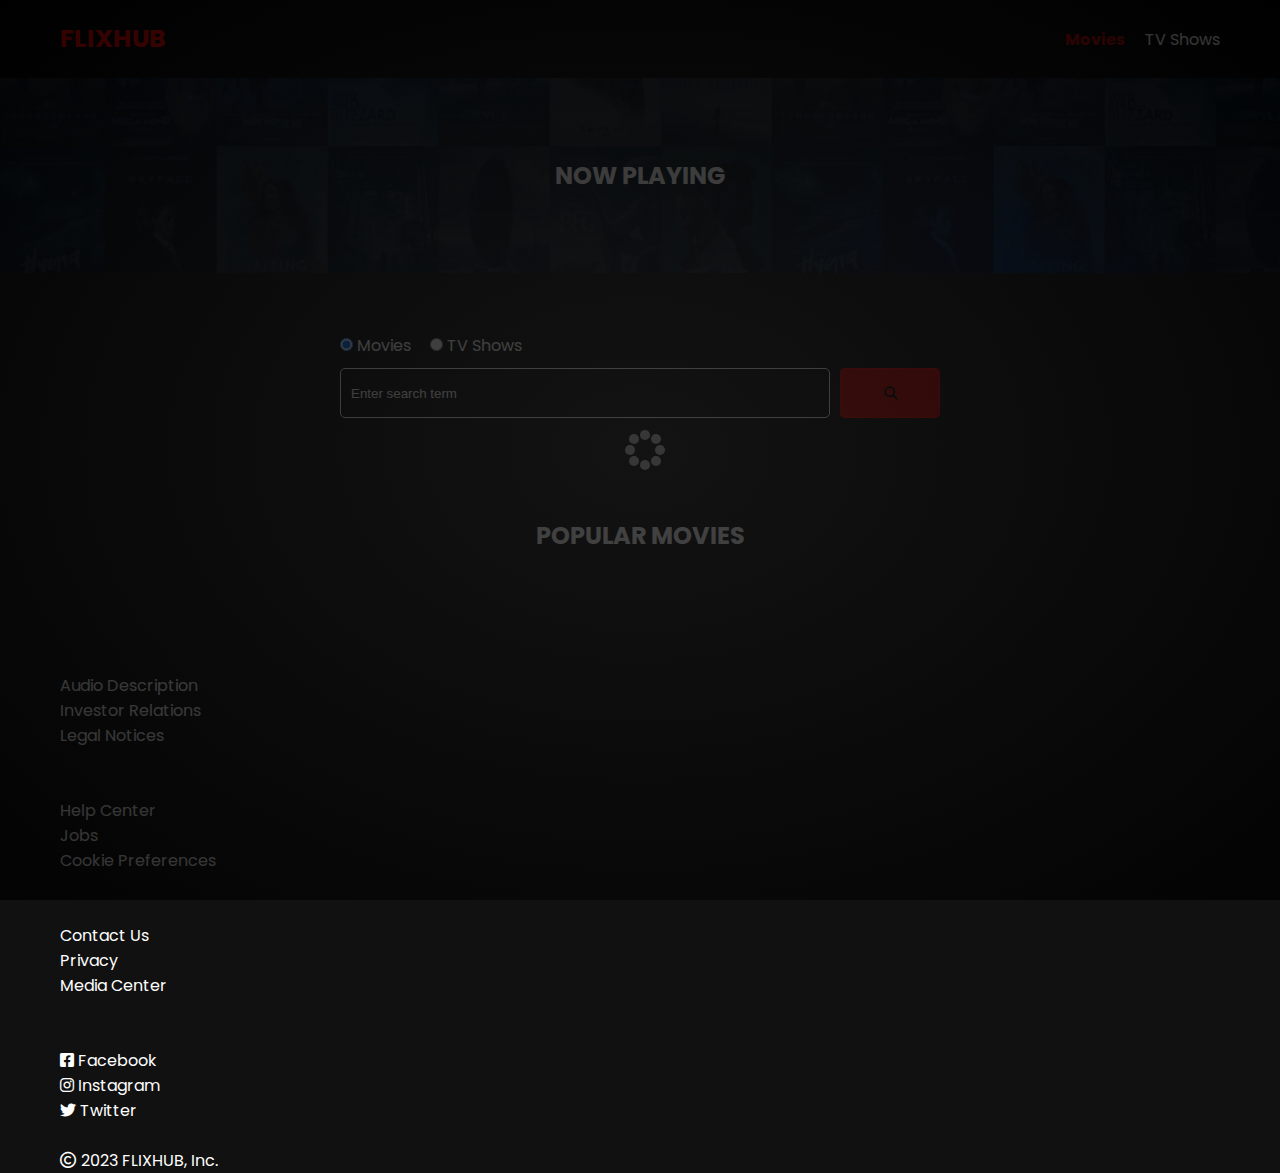
<file: index.html>
<!DOCTYPE html>
<html lang="en">
  <head>
    <meta charset="UTF-8" />
    <meta http-equiv="X-UA-Compatible" content="IE=edge" />
    <meta name="viewport" content="width=device-width, initial-scale=1.0" />
    <link href="https://cdn.jsdelivr.net/npm/bootstrap@5.3.0/dist/css/bootstrap.min.css" rel="stylesheet" 
    integrity="sha384-9ndCyUaIbzAi2FUVXJi0CjmCapSmO7SnpJef0486qhLnuZ2cdeRhO02iuK6FUUVM" crossorigin="anonymous">
    <link rel="preconnect" href="https://fonts.googleapis.com" />
    <link rel="preconnect" href="https://fonts.gstatic.com" crossorigin />
    <link
      href="https://fonts.googleapis.com/css2?family=Poppins:wght@300;400;700&display=swap"
      rel="stylesheet"
    />
    <link rel="stylesheet" href="lib/swiper.css" />
    <link rel="stylesheet" href="lib/fontawesome.css" />
    <link rel="stylesheet" href="css/style.css" />
    <link rel="stylesheet" href="css/spinner.css" />
    <script src="lib/swiper.js"></script>
    <script src="js/script.js" defer></script>
    <title>FLIXHUB</title>
  </head>
  <body>
    <header class="main-header">
      <div class="container">
        <div class="logo" id="flixhub"><a>FLIXHUB</a></div>
        <nav>
          <ul>
            <li>
              <a class="nav-link" href="">Movies</a>
            </li>
            <li>
              <a class="nav-link" href="./shows.html">TV Shows</a>
            </li>
          </ul>
        </nav>
      </div>
    </header>

    <!-- Now Playing Section -->
    <section class="now-playing">
      <h2>Now Playing</h2>
      <div class="swiper">
        <div class="swiper-wrapper">
        </div>
      </div>
    </section>

    <!-- Search Movies -->
    <section class="search">
      <div class="container">
        <div id="alert"></div>
        <form action="./search.html" class="search-form">
          <!-- movies and shows radio box -->
          <div class="search-radio">
            <input type="radio" id="movie" name="type" value="movie" checked />
            <label for="movies">Movies</label>
            <input type="radio" id="tv" name="type" value="tv" />
            <label for="shows">TV Shows</label>
          </div>
          <div class="search-flex">
            <input
              type="text"
              name="search-term"
              id="search-term"
              placeholder="Enter search term"
            />
            <button class="btn text-white" type="submit">
              <i class="fas fa-search"></i>
            </button>
          </div>
        </form>
      </div>
    </section>

    <!-- Popular Movies -->
    <section class="container">
      <h2>Popular Movies</h2>
      <div id="popular-movies" class="grid">
      
      </div>
    </section>

    <!-- Footer -->
    <br>
    <div class="footer bg-black">
      <div class="container bg-black text-white">
          <br>
          <div class="row">
              <div class="col-3">
                <br><br>
                <a href="#"><p id="footer">Audio Description</p></a>
                <a href="#"><p id="footer">Investor Relations</p></a>
                <a href="#"><p id="footer">Legal Notices</p></a>
              </div>
              <div class="col-3">
                <br><br>
                <a href="#"><p id="footer">Help Center</p></a>
                <a href="#"><p id="footer">Jobs</p></a>
                <a href="#"><p id="footer">Cookie Preferences</p></a>
              </div>
              <div class="col-3">
                  <br><br>
                  <a href="#"><p id="footer">Contact Us</p></a>
                  <a href="#"><p id="footer">Privacy</p></a>
                  <a href="#"><p id="footer">Media Center</p></a>
              </div>
              <div class="col-3">
                  <br><br>
                  <a href="https://www.facebook.com/home.php"><p id="footer"><i class="fa-brands fa-square-facebook"></i> Facebook</p></a>
                  <a href="https://www.instagram.com/"><p id="footer"><i class="fa-brands fa-instagram"></i> Instagram</p></a>
                  <a href="https://twitter.com/"><p id="footer"><i class="fa-brands fa-twitter"></i> Twitter</p></a>
              </div>
          </div>
      </div>
  </div>
  <div class="footer bg-black">
      <br>
      <div class="container bg-black text-white">
          <form action="">
              <div class="row">
                  <div class="col-12">
                      <p class="text-center"><i class="fa-regular fa-copyright"></i> 2023 FLIXHUB, Inc.</p>
                  </div>
              </div>
          </form>
      </div>
  </div>
    <div class="spinner"></div>
    <!-- <div class="spinner show"></div> -->
  </body>
</html>
</file>
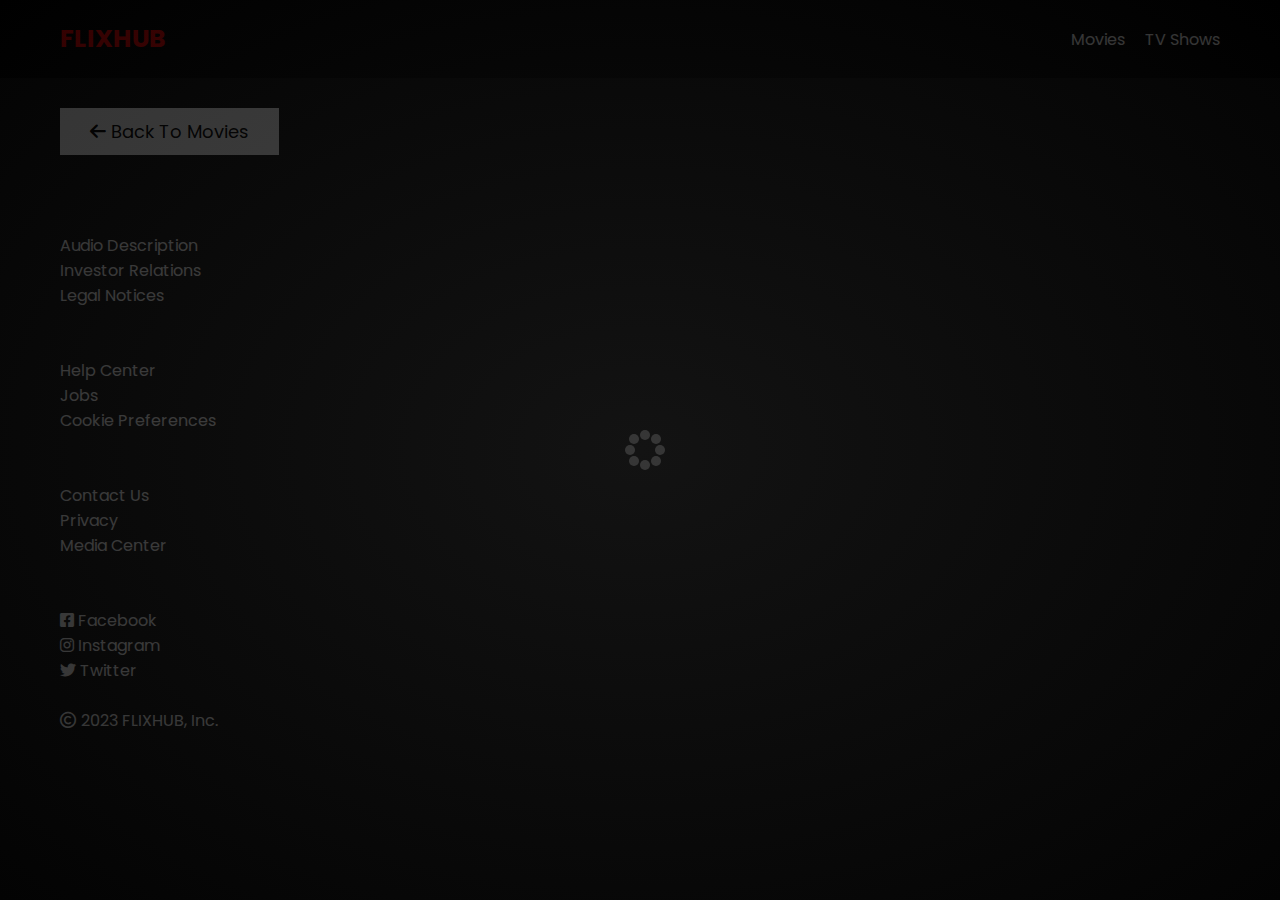
<file: movie-details.html>
<!DOCTYPE html>
<html lang="en">
  <head>
    <meta charset="UTF-8" />
    <meta http-equiv="X-UA-Compatible" content="IE=edge" />
    <meta name="viewport" content="width=device-width, initial-scale=1.0" />
    <link href="https://cdn.jsdelivr.net/npm/bootstrap@5.3.0/dist/css/bootstrap.min.css" rel="stylesheet" 
    integrity="sha384-9ndCyUaIbzAi2FUVXJi0CjmCapSmO7SnpJef0486qhLnuZ2cdeRhO02iuK6FUUVM" crossorigin="anonymous">
    <link rel="preconnect" href="https://fonts.googleapis.com" />
    <link rel="preconnect" href="https://fonts.gstatic.com" crossorigin />
    <link
      href="https://fonts.googleapis.com/css2?family=Poppins:wght@300;400;700&display=swap"
      rel="stylesheet"
    />
    <link rel="stylesheet" href="lib/fontawesome.css" />
    <link rel="stylesheet" href="css/style.css" />
    <link rel="stylesheet" href="css/spinner.css" />
    <script src="js/script.js" defer></script>
    <title>FLIXHUB | Movie Details</title>
  </head>
  <body>
    <header class="main-header">
      <div class="container">
        <div class="logo" id="flixhub"><a href="./index.html">FLIXHUB</a></div>
        <nav>
          <ul>
            <li>
              <a class="nav-link" href="./index.html">Movies</a>
            </li>
            <li>
              <a class="nav-link" href="./shows.html">TV Shows</a>
            </li>
          </ul>
        </nav>
      </div>
    </header>

    <!-- Movie Details -->
    <section class="container">
      <div class="back">
        <a id="btn" href="index.html"><i class="fa-solid fa-arrow-left"></i> Back To Movies</a>
      </div>
      <br>
      <!-- Movie Details Output -->
      <div id="movie-details">
       
      </div>
    </section>
    <br>
    <!-- Footer -->
    <div class="footer bg-black">
      <div class="container bg-black text-white">
          <br>
          <div class="row">
              <div class="col-3">
                <br><br>
                <a href="#"><p id="footer">Audio Description</p></a>
                <a href="#"><p id="footer">Investor Relations</p></a>
                <a href="#"><p id="footer">Legal Notices</p></a>
              </div>
              <div class="col-3">
                <br><br>
                <a href="#"><p id="footer">Help Center</p></a>
                <a href="#"><p id="footer">Jobs</p></a>
                <a href="#"><p id="footer">Cookie Preferences</p></a>
              </div>
              <div class="col-3">
                  <br><br>
                  <a href="#"><p id="footer">Contact Us</p></a>
                  <a href="#"><p id="footer">Privacy</p></a>
                  <a href="#"><p id="footer">Media Center</p></a>
              </div>
              <div class="col-3">
                  <br><br>
                  <a href="https://www.facebook.com/home.php"><p id="footer"><i class="fa-brands fa-square-facebook"></i> Facebook</p></a>
                  <a href="https://www.instagram.com/"><p id="footer"><i class="fa-brands fa-instagram"></i> Instagram</p></a>
                  <a href="https://twitter.com/"><p id="footer"><i class="fa-brands fa-twitter"></i> Twitter</p></a>
              </div>
          </div>
      </div>
  </div>
  <div class="footer bg-black">
      <br>
      <div class="container bg-black text-white">
          <form action="">
              <div class="row">
                  <div class="col-12">
                      <p class="text-center"><i class="fa-regular fa-copyright"></i> 2023 FLIXHUB, Inc.</p>
                  </div>
              </div>
          </form>
      </div>
  </div>
    <div class="spinner"></div>
  </body>
</html>
</file>
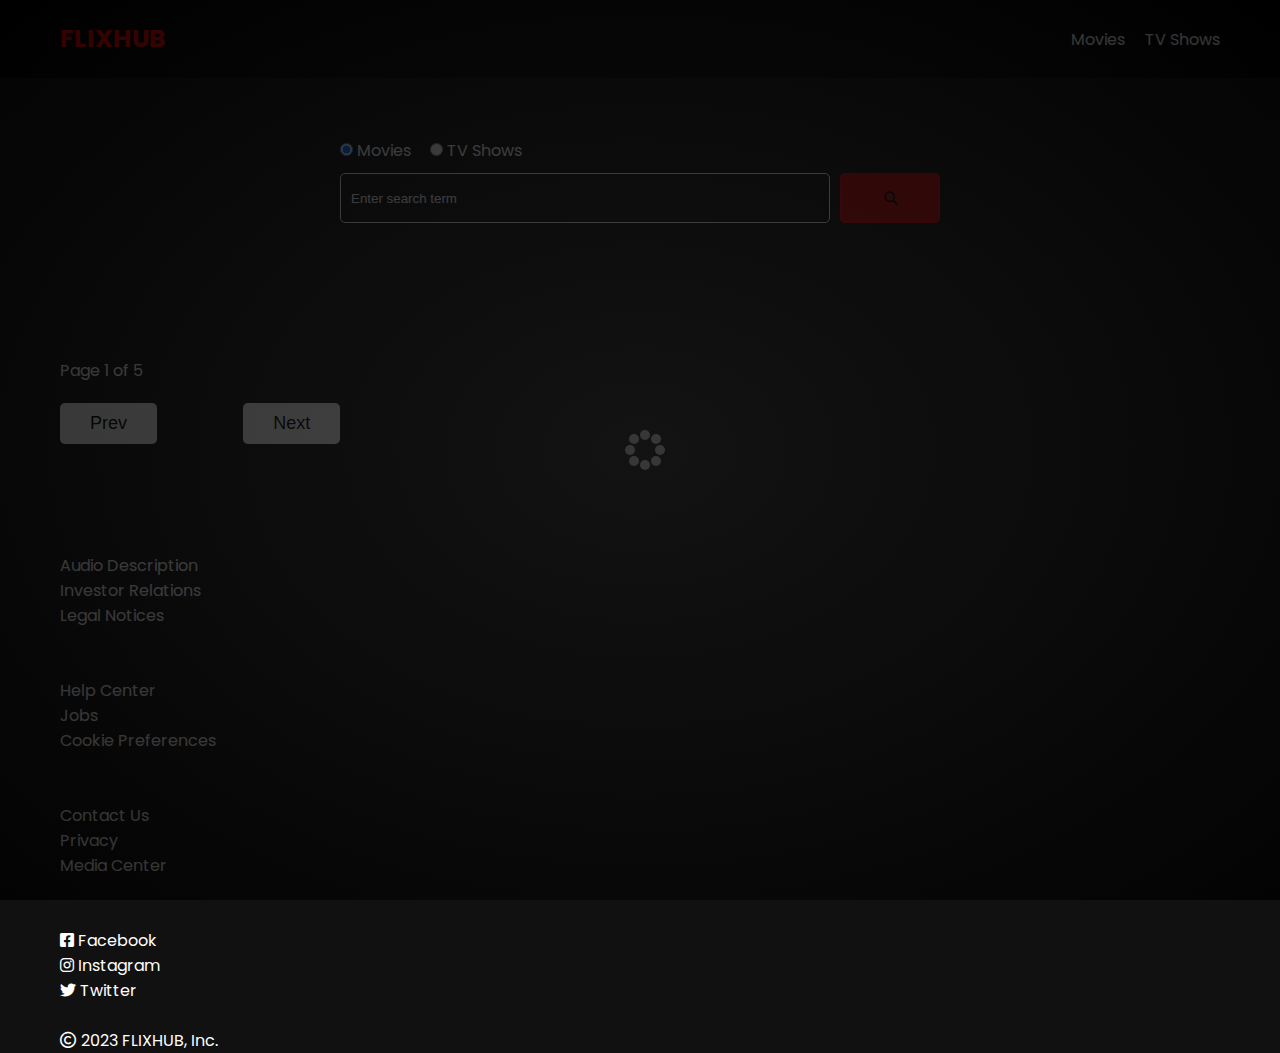
<file: search.html>
<!DOCTYPE html>
<html lang="en">
  <head>
    <meta charset="UTF-8" />
    <meta http-equiv="X-UA-Compatible" content="IE=edge" />
    <meta name="viewport" content="width=device-width, initial-scale=1.0" />
    <link href="https://cdn.jsdelivr.net/npm/bootstrap@5.3.0/dist/css/bootstrap.min.css" rel="stylesheet" 
    integrity="sha384-9ndCyUaIbzAi2FUVXJi0CjmCapSmO7SnpJef0486qhLnuZ2cdeRhO02iuK6FUUVM" crossorigin="anonymous">
    <link rel="preconnect" href="https://fonts.googleapis.com" />
    <link rel="preconnect" href="https://fonts.gstatic.com" crossorigin />
    <link
      href="https://fonts.googleapis.com/css2?family=Poppins:wght@300;400;700&display=swap"
      rel="stylesheet"
    />
    <link rel="stylesheet" href="lib/fontawesome.css" />
    <link rel="stylesheet" href="css/style.css" />
    <link rel="stylesheet" href="css/spinner.css" />
    <script src="js/script.js" defer></script>
    <title>FLIXHUB | Search Movies & Shows</title>
  </head>
  <body>
    <header class="main-header">
      <div class="container">
        <div class="logo" id="flixhub"><a href="./">FLIXHUB</a></div>
        <nav>
          <ul>
            <li>
              <a class="nav-link" href="./">Movies</a>
            </li>
            <li>
              <a class="nav-link" href="./shows.html">TV Shows</a>
            </li>
          </ul>
        </nav>
      </div>
    </header>

    <!-- Search Movies -->
    <section class="search">
      <div class="container">
        <div id="alert">
         
        </div>
        <form action="./search.html" class="search-form">
          <div class="search-radio">
            <input type="radio" id="movie" name="type" value="movie" checked />
            <label for="movies">Movies</label>
            <input type="radio" id="tv" name="type" value="tv" />
            <label for="shows">TV Shows</label>
          </div>
          <div class="search-flex">
            <input
              type="text"
              name="search-term"
              id="search-term"
              placeholder="Enter search term"
            />
            <button class="btn text-white" type="submit">
              <i class="fas fa-search"></i>
            </button>
          </div>
        </form>
      </div>
    </section>

    <!-- Search Results -->
    <section id="search-results-wrapper" class="container">
      <heading id="search-results-heading">
      </heading>
      <div id="search-results" class="grid">
       
      </div>
      <br>
      <div class="page-counter" id="page-counter">Page 1 of 5</div>
      <div id="pagination">
        <div class="pagination">
          <button class="btn btn-primary" id="prev" >Prev</button>
          <button class="btn btn-primary" id="next" >Next</button>
        </div>
      </div>
    </section>
    <br><br>

    <!-- Footer -->
    <br>
    <div class="footer bg-black">
      <div class="container bg-black text-white">
          <br>
          <div class="row">
              <div class="col-3">
                <br><br>
                <a href="#"><p id="footer">Audio Description</p></a>
                <a href="#"><p id="footer">Investor Relations</p></a>
                <a href="#"><p id="footer">Legal Notices</p></a>
              </div>
              <div class="col-3">
                <br><br>
                <a href="#"><p id="footer">Help Center</p></a>
                <a href="#"><p id="footer">Jobs</p></a>
                <a href="#"><p id="footer">Cookie Preferences</p></a>
              </div>
              <div class="col-3">
                  <br><br>
                  <a href="#"><p id="footer">Contact Us</p></a>
                  <a href="#"><p id="footer">Privacy</p></a>
                  <a href="#"><p id="footer">Media Center</p></a>
              </div>
              <div class="col-3">
                  <br><br>
                  <a href="https://www.facebook.com/home.php"><p id="footer"><i class="fa-brands fa-square-facebook"></i> Facebook</p></a>
                  <a href="https://www.instagram.com/"><p id="footer"><i class="fa-brands fa-instagram"></i> Instagram</p></a>
                  <a href="https://twitter.com/"><p id="footer"><i class="fa-brands fa-twitter"></i> Twitter</p></a>
              </div>
          </div>
      </div>
  </div>
  <div class="footer bg-black">
      <br>
      <div class="container bg-black text-white">
          <form action="">
              <div class="row">
                  <div class="col-12">
                      <p class="text-center"><i class="fa-regular fa-copyright"></i> 2023 FLIXHUB, Inc.</p>
                  </div>
              </div>
          </form>
      </div>
  </div>
    <div class="spinner"></div>
  </body>
</html>
</file>
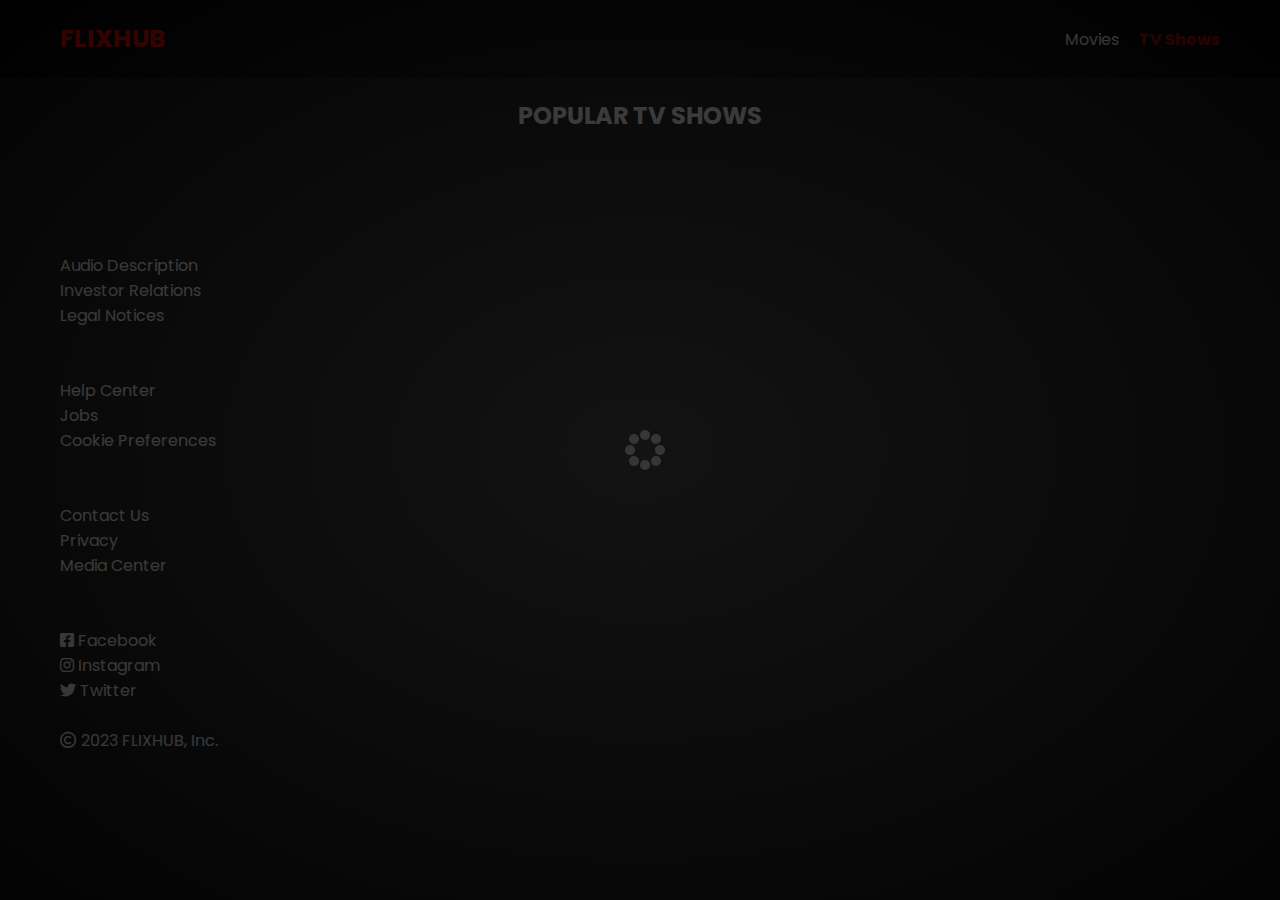
<file: shows.html>
<!DOCTYPE html>
<html lang="en">
  <head>
    <meta charset="UTF-8" />
    <meta http-equiv="X-UA-Compatible" content="IE=edge" />
    <meta name="viewport" content="width=device-width, initial-scale=1.0" />
    <link href="https://cdn.jsdelivr.net/npm/bootstrap@5.3.0/dist/css/bootstrap.min.css" rel="stylesheet" 
    integrity="sha384-9ndCyUaIbzAi2FUVXJi0CjmCapSmO7SnpJef0486qhLnuZ2cdeRhO02iuK6FUUVM" crossorigin="anonymous">
    <link rel="preconnect" href="https://fonts.googleapis.com" />
    <link rel="preconnect" href="https://fonts.gstatic.com" crossorigin />
    <link
      href="https://fonts.googleapis.com/css2?family=Poppins:wght@300;400;700&display=swap"
      rel="stylesheet"
    />
    <link rel="stylesheet" href="lib/fontawesome.css" />
    <link rel="stylesheet" href="css/style.css" />
    <link rel="stylesheet" href="css/spinner.css" />
    <script src="js/script.js" defer></script>
    <title>FLIXHUB</title>
  </head>
  <body>
    <header class="main-header">
      <div class="container">
        <div class="logo" id="flixhub"><a href="index.html">FLIXHUB</a></div>
        <nav>
          <ul>
            <li>
              <a class="nav-link" href="./">Movies</a>
            </li>
            <li>
              <a class="nav-link" id="tv-shows" href="./shows.html">TV Shows</a>
            </li>
          </ul>
        </nav>
      </div>
    </header>

    <!-- Popular TV Shows -->
    <section class="container">
      <h2>Popular TV Shows</h2>
      <div id="popular-shows" class="grid">
        <!-- <div class="card">
          <a href="tv-details.html?id=1">
            <img
              src="./images/no-image.jpg"
              class="card-img-top"
              alt="Show Title"
            />
          </a>
          <div class="card-body">
            <h5 class="card-title">Show Title</h5>
            <p class="card-text">
              <small class="text-muted">Aired: XX/XX/XXXX</small>
            </p>
          </div>
        </div>
        <div class="card">
          <a href="tv-details.html?id=1">
            <img
              src="./images/no-image.jpg"
              class="card-img-top"
              alt="Show Title"
            />
          </a>
          <div class="card-body">
            <h5 class="card-title">Show Title</h5>
            <p class="card-text">
              <small class="text-muted">Aired: XX/XX/XXXX</small>
            </p>
          </div>
        </div>
        <div class="card">
          <a href="tv-details.html?id=1">
            <img
              src="./images/no-image.jpg"
              class="card-img-top"
              alt="Show Title"
            />
          </a>
          <div class="card-body">
            <h5 class="card-title">Show Title</h5>
            <p class="card-text">
              <small class="text-muted">Aired: XX/XX/XXXX</small>
            </p>
          </div>
        </div>
        <div class="card">
          <a href="tv-details.html?id=1">
            <img
              src="./images/no-image.jpg"
              class="card-img-top"
              alt="Show Title"
            />
          </a>
          <div class="card-body">
            <h5 class="card-title">Show Title</h5>
            <p class="card-text">
              <small class="text-muted">Aired: XX/XX/XXXX</small>
            </p>
          </div>
        </div>
        <div class="card">
          <a href="tv-details.html?id=1">
            <img
              src="./images/no-image.jpg"
              class="card-img-top"
              alt="Show Title"
            />
          </a>
          <div class="card-body">
            <h5 class="card-title">Show Title</h5>
            <p class="card-text">
              <small class="text-muted">Aired: XX/XX/XXXX</small>
            </p>
          </div>
        </div>
        <div class="card">
          <a href="tv-details.html?id=1">
            <img
              src="./images/no-image.jpg"
              class="card-img-top"
              alt="Show Title"
            />
          </a>
          <div class="card-body">
            <h5 class="card-title">Show Title</h5>
            <p class="card-text">
              <small class="text-muted">Aired: XX/XX/XXXX</small>
            </p>
          </div>
        </div>
        <div class="card">
          <a href="tv-details.html?id=1">
            <img
              src="./images/no-image.jpg"
              class="card-img-top"
              alt="Show Title"
            />
          </a>
          <div class="card-body">
            <h5 class="card-title">Show Title</h5>
            <p class="card-text">
              <small class="text-muted">Aired: XX/XX/XXXX</small>
            </p>
          </div>
        </div>
        <div class="card">
          <a href="tv-details.html?id=1">
            <img
              src="./images/no-image.jpg"
              class="card-img-top"
              alt="Show Title"
            />
          </a>
          <div class="card-body">
            <h5 class="card-title">Show Title</h5>
            <p class="card-text">
              <small class="text-muted">Aired: XX/XX/XXXX</small>
            </p>
          </div>
        </div> -->
      </div>
    </section>

    <!-- Footer -->
    <!-- <footer class="main-footer">
      <div class="container">
        <div class="logo"><span>FLIXHUB</span></div>
        <div class="social-links">
          <a href="https://www.facebook.com" target="_blank"
            ><i class="fab fa-facebook-f"></i
          ></a>
          <a href="https://www.twitter.com" target="_blank"
            ><i class="fab fa-twitter"></i
          ></a>
          <a href="https://www.instagram.com" target="_blank"
            ><i class="fab fa-instagram"></i
          ></a>
        </div>
      </div>
    </footer> -->
    <br>
    <div class="footer bg-black">
      <div class="container bg-black text-white">
          <br>
          <div class="row">
              <div class="col-3">
                <br><br>
                <a href="#"><p id="footer">Audio Description</p></a>
                <a href="#"><p id="footer">Investor Relations</p></a>
                <a href="#"><p id="footer">Legal Notices</p></a>
              </div>
              <div class="col-3">
                <br><br>
                <a href="#"><p id="footer">Help Center</p></a>
                <a href="#"><p id="footer">Jobs</p></a>
                <a href="#"><p id="footer">Cookie Preferences</p></a>
              </div>
              <div class="col-3">
                  <br><br>
                  <a href="#"><p id="footer">Contact Us</p></a>
                  <a href="#"><p id="footer">Privacy</p></a>
                  <a href="#"><p id="footer">Media Center</p></a>
              </div>
              <div class="col-3">
                  <br><br>
                  <a href="https://www.facebook.com/home.php"><p id="footer"><i class="fa-brands fa-square-facebook"></i> Facebook</p></a>
                  <a href="https://www.instagram.com/"><p id="footer"><i class="fa-brands fa-instagram"></i> Instagram</p></a>
                  <a href="https://twitter.com/"><p id="footer"><i class="fa-brands fa-twitter"></i> Twitter</p></a>
              </div>
          </div>
      </div>
  </div>
  <div class="footer bg-black">
      <br>
      <div class="container bg-black text-white">
          <form action="">
              <div class="row">
                  <div class="col-12">
                      <p class="text-center"><i class="fa-regular fa-copyright"></i> 2023 FLIXHUB, Inc.</p>
                  </div>
              </div>
          </form>
      </div>
  </div>
    <div class="spinner"></div>
  </body>
</html>
</file>
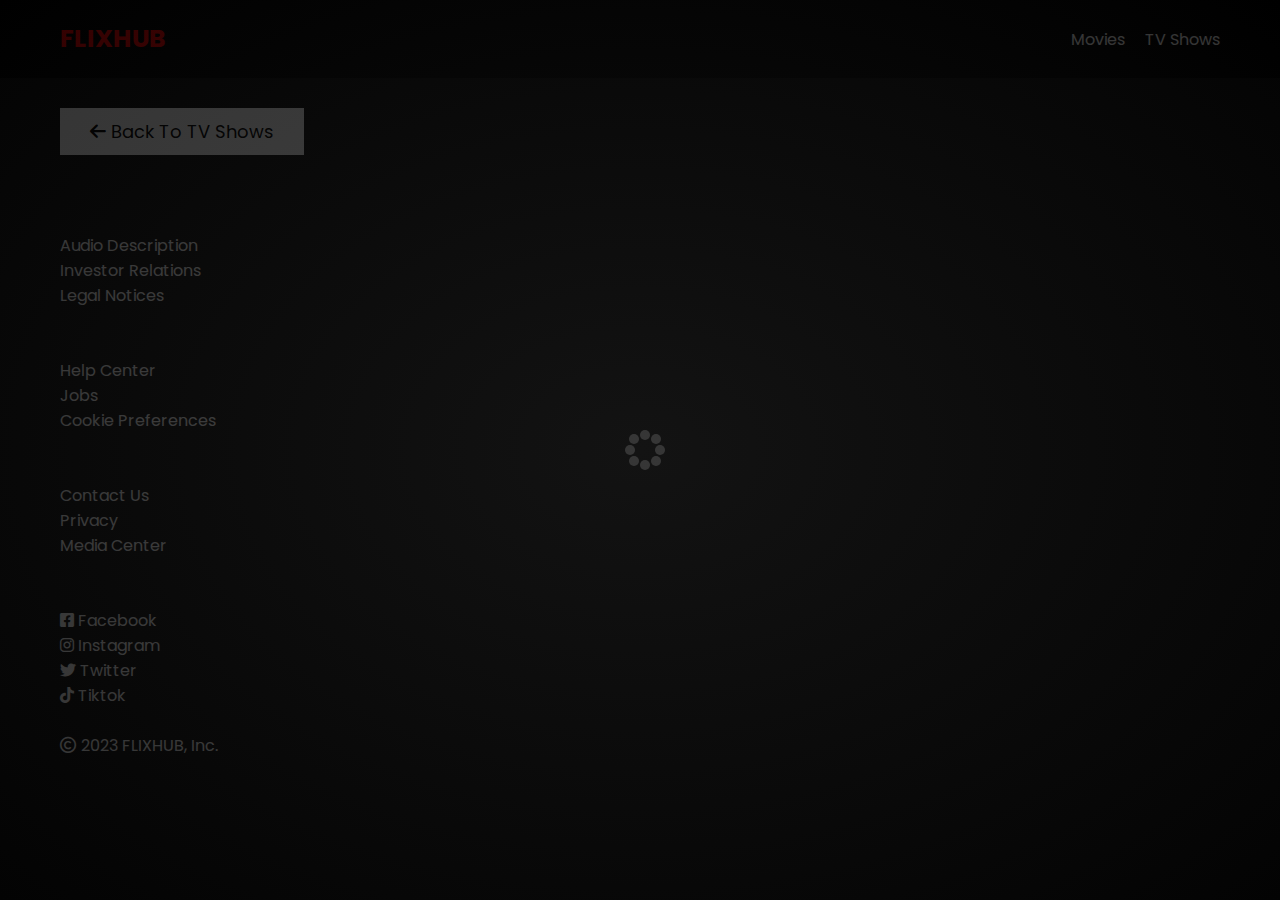
<file: tv-details.html>
<!DOCTYPE html>
<html lang="en">
  <head>
    <meta charset="UTF-8" />
    <meta http-equiv="X-UA-Compatible" content="IE=edge" />
    <meta name="viewport" content="width=device-width, initial-scale=1.0" />
    <link href="https://cdn.jsdelivr.net/npm/bootstrap@5.3.0/dist/css/bootstrap.min.css" rel="stylesheet" 
    integrity="sha384-9ndCyUaIbzAi2FUVXJi0CjmCapSmO7SnpJef0486qhLnuZ2cdeRhO02iuK6FUUVM" crossorigin="anonymous">
    <link rel="preconnect" href="https://fonts.googleapis.com" />
    <link rel="preconnect" href="https://fonts.gstatic.com" crossorigin />
    <link
      href="https://fonts.googleapis.com/css2?family=Poppins:wght@300;400;700&display=swap"
      rel="stylesheet"
    />
    <link rel="stylesheet" href="lib/fontawesome.css" />
    <link rel="stylesheet" href="css/style.css" />
    <link rel="stylesheet" href="css/spinner.css" />
    <script src="js/script.js" defer></script>
    <title>FLIXHUB | Show Details</title>
  </head>
  <body>
    <header class="main-header">
      <div class="container">
        <div class="logo" id="flixhub"><a href="./">FLIXHUB</a></div>
        <nav>
          <ul>
            <li>
              <a class="nav-link" href="./">Movies</a>
            </li>
            <li>
              <a class="nav-link" href="./shows.html">TV Shows</a>
            </li>
          </ul>
        </nav>
      </div>
    </header>

    <!-- Show Details -->
    <section class="container">
      <div class="back">
        <a id="btn" href="shows.html"><i class="fa-solid fa-arrow-left"></i> Back To TV Shows</a>
      </div>
      <br>
      <!-- Show Details Output -->
      <div id="show-details">
      
      </div>
    </section>

    <!-- Footer -->
    <br>
    <div class="footer bg-black">
      <div class="container bg-black text-white">
          <br>
          <div class="row">
              <div class="col-3">
                <br><br>
                <a href="#"><p id="footer">Audio Description</p></a>
                <a href="#"><p id="footer">Investor Relations</p></a>
                <a href="#"><p id="footer">Legal Notices</p></a>
              </div>
              <div class="col-3">
                <br><br>
                <a href="#"><p id="footer">Help Center</p></a>
                <a href="#"><p id="footer">Jobs</p></a>
                <a href="#"><p id="footer">Cookie Preferences</p></a>
              </div>
              <div class="col-3">
                  <br><br>
                  <a href="#"><p id="footer">Contact Us</p></a>
                  <a href="#"><p id="footer">Privacy</p></a>
                  <a href="#"><p id="footer">Media Center</p></a>
              </div>
              <div class="col-3">
                  <br><br>
                  <a href="https://www.facebook.com/home.php"><p id="footer"><i class="fa-brands fa-square-facebook"></i> Facebook</p></a>
                  <a href="https://www.instagram.com/"><p id="footer"><i class="fa-brands fa-instagram"></i> Instagram</p></a>
                  <a href="https://twitter.com/"><p id="footer"><i class="fa-brands fa-twitter"></i> Twitter</p></a>
                  <a href="https://www.tiktok.com/explore"><p id="footer"><i class="fa-brands fa-tiktok"></i> Tiktok</p></a>
              </div>
          </div>
      </div>
  </div>
  <div class="footer bg-black">
      <br>
      <div class="container bg-black text-white">
          <form action="">
              <div class="row">
                  <div class="col-12">
                      <p class="text-center"><i class="fa-regular fa-copyright"></i> 2023 FLIXHUB, Inc.</p>
                  </div>
              </div>
          </form>
      </div>
  </div>

    <div class="spinner"></div>
  </body>
</html>
</file>
<file: css/style.css>
*,
*::before,
*::after {
  box-sizing: border-box;
  padding: 0;
  margin: 0;
}

:root {
  /* --color-primary: #020d18; */
  /* --color-primary: rgb(34, 34, 34); */
  --color-primary: rgb(17, 17, 17);
  /* --color-secondary: #f1c40f; */
  --color-secondary: #ff0000c1;
}

#star {
  color: rgb(255, 230, 0);
}

body {
  font-family: 'Poppins', sans-serif;
  font-size: 16px;
  background: var(--color-primary);
  color: #fff;
  overflow-x: hidden;
}

#flixhub a {
  color: #ff0000;
}

a {
  color: white;
  text-decoration: none;
}

#details {
  color: #c4c4c4;
}

ul {
  list-style: none;
}

.text-primary {
  color: var(--color-secondary);
}

.text-secondary {
  color: var(--color-secondary);
}

.active {
  color: var(--color-secondary);
  font-weight: 700;
}

.back {
  margin-top: 30px;
}

#btn {
  background-color:  white;
  color: black;
  border: none;
  padding: 10px 30px;
  text-align: center;
  text-decoration: none;
  display: inline-block;
  font-size: 18px;
  position: absolute;
}

#btn:hover{
  background: #ff0000;
  color: white;
  transition: 0.7s;
  transform: scale(0.9);
  box-shadow: 0 5px 20px rgba(0, 0, 0, 0.4);
}

.btn {
  display: inline-block;
  padding: 0.5rem 1rem;
  border: 1px solid var(--color-secondary);
  border-radius: 5px;
  color: #fff;
  cursor: pointer;
  background: transparent;
  transition: all 0.3s ease-in-out;
}

.btn:hover {
  background: var(--color-secondary);
  color: #000;
  border: 1px solid red;
}

.btn:disabled {
  border-color: #ccc;
  cursor: not-allowed;
}

.btn:disabled:hover {
  background: transparent;
  color: #fff;
}

.container {
  max-width: 1200px;
  width: 100%;
  margin: 0 auto;
  padding: 0 20px;
}

.main-header .container {
  display: flex;
  justify-content: space-between;
  align-items: center;
  padding: 0 20px;
}

.main-header {
  padding: 20px 0;
  background: rgba(0, 0, 0, 0.8);
}

.main-header .logo {
  color: #fff;
  font-size: 25px;
  font-weight: 700;
  text-transform: uppercase;
}

.main-header ul {
  display: flex;
}

.main-header ul li {
  margin-left: 20px;
}

.main-header ul li a {
  font-size: 16px;
}

.main-header ul li a:hover {
  color: var(--color-secondary);
}

/* Grid */
.grid {
  display: grid;
  grid-template-columns: repeat(auto-fit, minmax(250px, 1fr));
  grid-gap: 20px;
}

/* Card */
.card {
  /* background: #04376b; */
  background: rgb(0, 0, 0);
  padding: 5px;
}

.card img {
  width: 100%;
}

.card-body {
  padding: 10px;
  font-size: 20px;
  background: #f0ecec;
}

.card-title {
  color: rgb(37, 32, 32);
}

.card:hover {
  /* transform: scale(1.05);
  transition: all 0.5s ease-in-out; */
  /* background: #0a4b8f; */
  /* background: #ff0000; */
  transition: 0.7s;
  transform: scale(1.05);
  box-shadow: 0 5px 20px rgba(0, 0, 0, 0.2);
}

small {
  color: #000000a4;
}

/* Footer */
.main-footer {
  background: #020d18;
  padding: 20px 0;
  margin-top: 20px;
}

.main-footer .container {
  display: flex;
  justify-content: space-between;
  align-items: center;
}

.main-footer .container .logo {
  color: #fff;
  font-size: 25px;
  font-weight: 700;
  text-transform: uppercase;
}

.main-footer .container .social-links {
  display: flex;
  font-size: 20px;
}

.main-footer .container .social-links a {
  margin-left: 10px;
  color: #fff;
}

.main-footer .container .social-links a:hover {
  color: var(--color-secondary);
}

/* Section: Now Playing */

section.now-playing {
  padding: 60px;
  background: url(../images/showcase-bg.jpg) no-repeat center center/cover;
}

section h2 {
  margin: 20px 0;
  text-align: center;
  text-transform: uppercase;
}

/* Slider */
.swiper {
  width: 100%;
  height: 50%;
}

.swiper-slide {
  text-align: center;
  font-size: 18px;
  background: var(--color-primary);
  display: flex;
  flex-direction: column;
  justify-content: center;
  align-items: center;
}

.swiper-slide img {
  display: block;
  width: 100%;
  height: 100%;
  object-fit: cover;
}

.swiper-rating {
  padding: 10px;
  user-select: none;
}

/* Movie Details */
.details-top {
  display: flex;
  justify-content: space-between;
  align-items: center;
  margin: 50px 0 30px;
}

.details-top img {
  width: 400px;
  height: 100%;
  margin-right: 60px;
  object-fit: cover;
}

.details-top p {
  margin: 20px 0;
}

.details-top .btn {
  margin-top: 20px;
}

.details-bottom {
}

.details-bottom li {
  margin: 15px 0;
  padding-bottom: 8px;
  border-bottom: 1px solid #fff;
  border-color: rgba(255, 255, 255, 0.1);
}

/* Search */
.search {
  padding: 60px;
  margin-bottom: 40px;
}

.search .container {
  display: flex;
  justify-content: center;
  align-items: center;
  flex-direction: column;
}

.search .container h2 {
  margin-bottom: 20px;
}

.search .container form {
  width: 100%;
  max-width: 600px;
}

.search-radio label {
  margin-right: 15px;
}

.search-flex {
  display: flex;
  justify-content: space-between;
  align-items: center;
  margin-top: 10px;
}

.search .container form input[type='text'] {
  flex: 6;
  width: 100%;
  height: 50px;
  padding: 10px;
  margin-right: 10px;
  border: 1px solid #fff;
  border-radius: 5px;
  background: transparent;
  color: #fff;
}

.search .container form input[type='text']::placeholder {
  color: #fff;
}

.search .container form input[type='text']:focus {
  outline: none;
}

.search .container form button {
  flex: 1;
  display: block;
  width: 100%;
  padding: 10px;
  border-radius: 5px;
  height: 50px;
  cursor: pointer;
  background: var(--color-secondary);
  color: #000;
}

.search .container form button:hover {
  background: transparent;
  color: #fff;
}

.pagination {
  margin-top: 20px;
}

.page-counter {
  margin-top: 10px;
}

/* Alert */
.alert {
  background: red;
  padding: 10px 20px;
  margin-bottom: 20px;
  border-radius: 5px;
}

.alert-success {
  background: green;
}

.alert-error {
  background: red;
}
.logo span{
  color: #ff0000;
}

.main-footer {
  background: black;
}

#footer:hover {
  color: #ff0000;
}

#prev{
  background-color:  white;
  color: black;
  border: none;
  padding: 10px 30px;
  text-align: center;
  text-decoration: none;
  display: inline-block;
  font-size: 18px;
  position: absolute;
  cursor: pointer !important;
}

#prev:hover {
  background: #ff0000;
  color: white;
  transition: 0.7s;
  transform: scale(0.9);
  box-shadow: 0 5px 20px rgba(0, 0, 0, 0.4);
}

#next{
  background-color:  white;
  color: black;
  border: none;
  padding: 10px 30px;
  text-align: center;
  text-decoration: none;
  display: inline-block;
  font-size: 18px;
  position: absolute;
  left: 19%;
}

#next:hover {
  background: #ff0000;
  color: white;
  transition: 0.7s;
  transform: scale(0.9);
  box-shadow: 0 5px 20px rgba(0, 0, 0, 0.4);
}

#page-counter {
  left: 17%;
}

#release {
  color: #c4c4c4;
}
</file>
<file: css/spinner.css>
/* Spinner From: https://codepen.io/tbrownvisuals/pen/edGYvx */
.spinner {
  position: fixed;
  z-index: 999;
  height: 2em;
  width: 2em;
  overflow: show;
  margin: auto;
  top: 0;
  left: 0;
  bottom: 0;
  right: 0;
  display: none;
}

.show {
  display: block;
}

/* Transparent Overlay */
.spinner:before {
  content: '';
  display: block;
  position: fixed;
  top: 0;
  left: 0;
  width: 100%;
  height: 100%;
  background: radial-gradient(rgba(20, 20, 20, 0.8), rgba(0, 0, 0, 0.8));

  background: -webkit-radial-gradient(
    rgba(20, 20, 20, 0.8),
    rgba(0, 0, 0, 0.8)
  );
}

/* :not(:required) hides these rules from IE9 and below */
.spinner:not(:required) {
  /* hide "loading..." text */
  font: 0/0 a;
  color: transparent;
  text-shadow: none;
  background-color: transparent;
  border: 0;
}

.spinner:not(:required):after {
  content: '';
  display: block;
  font-size: 10px;
  width: 1em;
  height: 1em;
  margin-top: -0.5em;
  -webkit-animation: spinner 150ms infinite linear;
  -moz-animation: spinner 150ms infinite linear;
  -ms-animation: spinner 150ms infinite linear;
  -o-animation: spinner 150ms infinite linear;
  animation: spinner 150ms infinite linear;
  border-radius: 0.5em;
  -webkit-box-shadow: rgba(255, 255, 255, 0.75) 1.5em 0 0 0,
    rgba(255, 255, 255, 0.75) 1.1em 1.1em 0 0,
    rgba(255, 255, 255, 0.75) 0 1.5em 0 0,
    rgba(255, 255, 255, 0.75) -1.1em 1.1em 0 0,
    rgba(255, 255, 255, 0.75) -1.5em 0 0 0,
    rgba(255, 255, 255, 0.75) -1.1em -1.1em 0 0,
    rgba(255, 255, 255, 0.75) 0 -1.5em 0 0,
    rgba(255, 255, 255, 0.75) 1.1em -1.1em 0 0;
  box-shadow: rgba(255, 255, 255, 0.75) 1.5em 0 0 0,
    rgba(255, 255, 255, 0.75) 1.1em 1.1em 0 0,
    rgba(255, 255, 255, 0.75) 0 1.5em 0 0,
    rgba(255, 255, 255, 0.75) -1.1em 1.1em 0 0,
    rgba(255, 255, 255, 0.75) -1.5em 0 0 0,
    rgba(255, 255, 255, 0.75) -1.1em -1.1em 0 0,
    rgba(255, 255, 255, 0.75) 0 -1.5em 0 0,
    rgba(255, 255, 255, 0.75) 1.1em -1.1em 0 0;
}

/* Animation */

@-webkit-keyframes spinner {
  0% {
    -webkit-transform: rotate(0deg);
    -moz-transform: rotate(0deg);
    -ms-transform: rotate(0deg);
    -o-transform: rotate(0deg);
    transform: rotate(0deg);
  }
  100% {
    -webkit-transform: rotate(360deg);
    -moz-transform: rotate(360deg);
    -ms-transform: rotate(360deg);
    -o-transform: rotate(360deg);
    transform: rotate(360deg);
  }
}
@-moz-keyframes spinner {
  0% {
    -webkit-transform: rotate(0deg);
    -moz-transform: rotate(0deg);
    -ms-transform: rotate(0deg);
    -o-transform: rotate(0deg);
    transform: rotate(0deg);
  }
  100% {
    -webkit-transform: rotate(360deg);
    -moz-transform: rotate(360deg);
    -ms-transform: rotate(360deg);
    -o-transform: rotate(360deg);
    transform: rotate(360deg);
  }
}
@-o-keyframes spinner {
  0% {
    -webkit-transform: rotate(0deg);
    -moz-transform: rotate(0deg);
    -ms-transform: rotate(0deg);
    -o-transform: rotate(0deg);
    transform: rotate(0deg);
  }
  100% {
    -webkit-transform: rotate(360deg);
    -moz-transform: rotate(360deg);
    -ms-transform: rotate(360deg);
    -o-transform: rotate(360deg);
    transform: rotate(360deg);
  }
}
@keyframes spinner {
  0% {
    -webkit-transform: rotate(0deg);
    -moz-transform: rotate(0deg);
    -ms-transform: rotate(0deg);
    -o-transform: rotate(0deg);
    transform: rotate(0deg);
  }
  100% {
    -webkit-transform: rotate(360deg);
    -moz-transform: rotate(360deg);
    -ms-transform: rotate(360deg);
    -o-transform: rotate(360deg);
    transform: rotate(360deg);
  }
}
</file>
